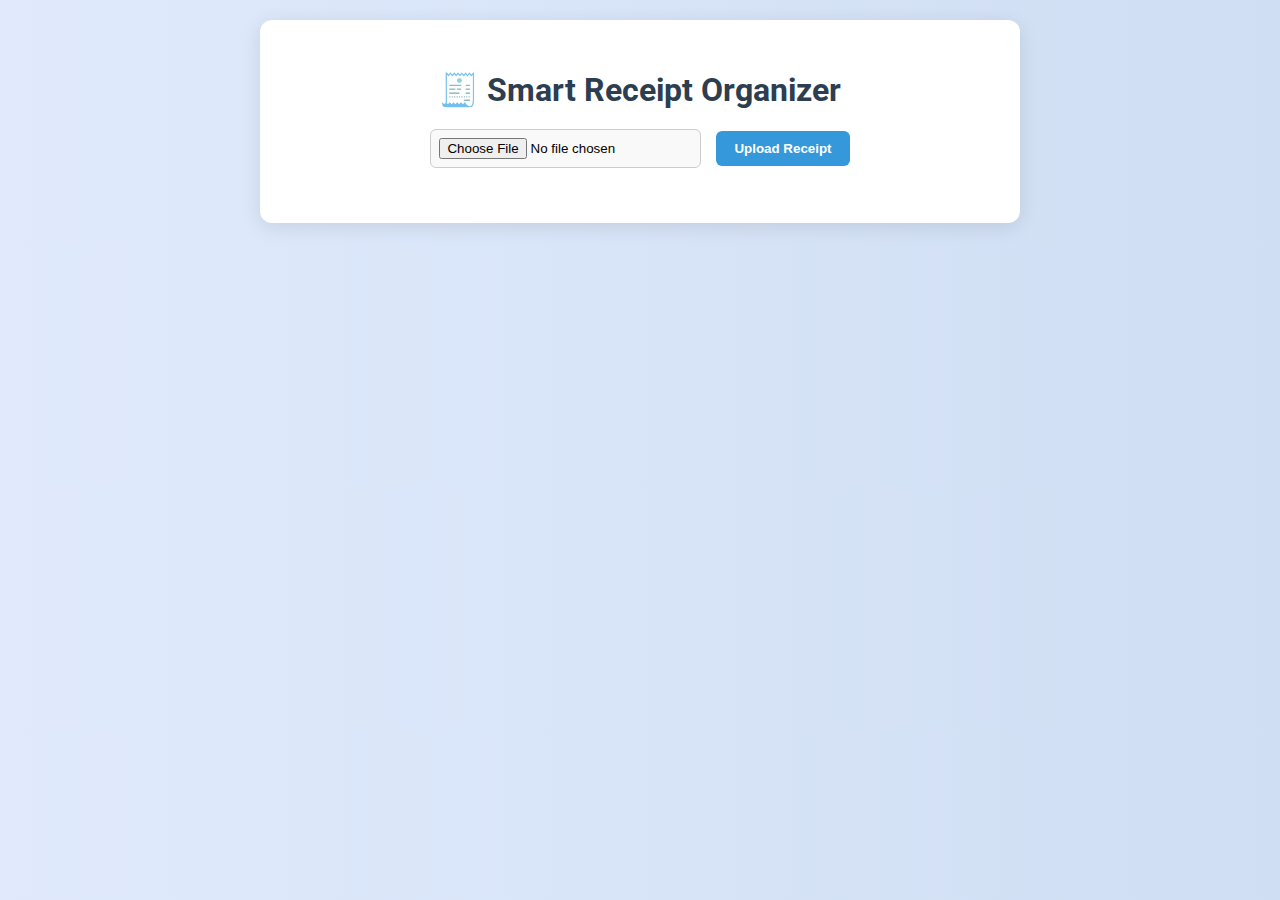
<file: index.html>
<!DOCTYPE html>
<html lang="en">
<head>
  <meta charset="UTF-8" />
  <meta name="viewport" content="width=device-width, initial-scale=1.0" />
  <title>Smart Receipt Organizer</title>
  <link rel="stylesheet" href="./style.css" />
  <link href="https://fonts.googleapis.com/css2?family=Roboto:wght@400;700&display=swap" rel="stylesheet">
</head>
<body>
  <div class="container">
    <h1>🧾 Smart Receipt Organizer</h1>

    <div class="upload-section">
      <input type="file" id="receiptFile" />
      <button onclick="uploadreceipt()">Upload Receipt</button>
    </div>

    <!-- <div class="receipts">
      <h2>📂 Uploaded Receipts</h2>
      <ul id="receiptList"></ul>
    </div> -->
  </div>
  <script src="./scrip.js" ></script>
  
</body>
</html>
</file>
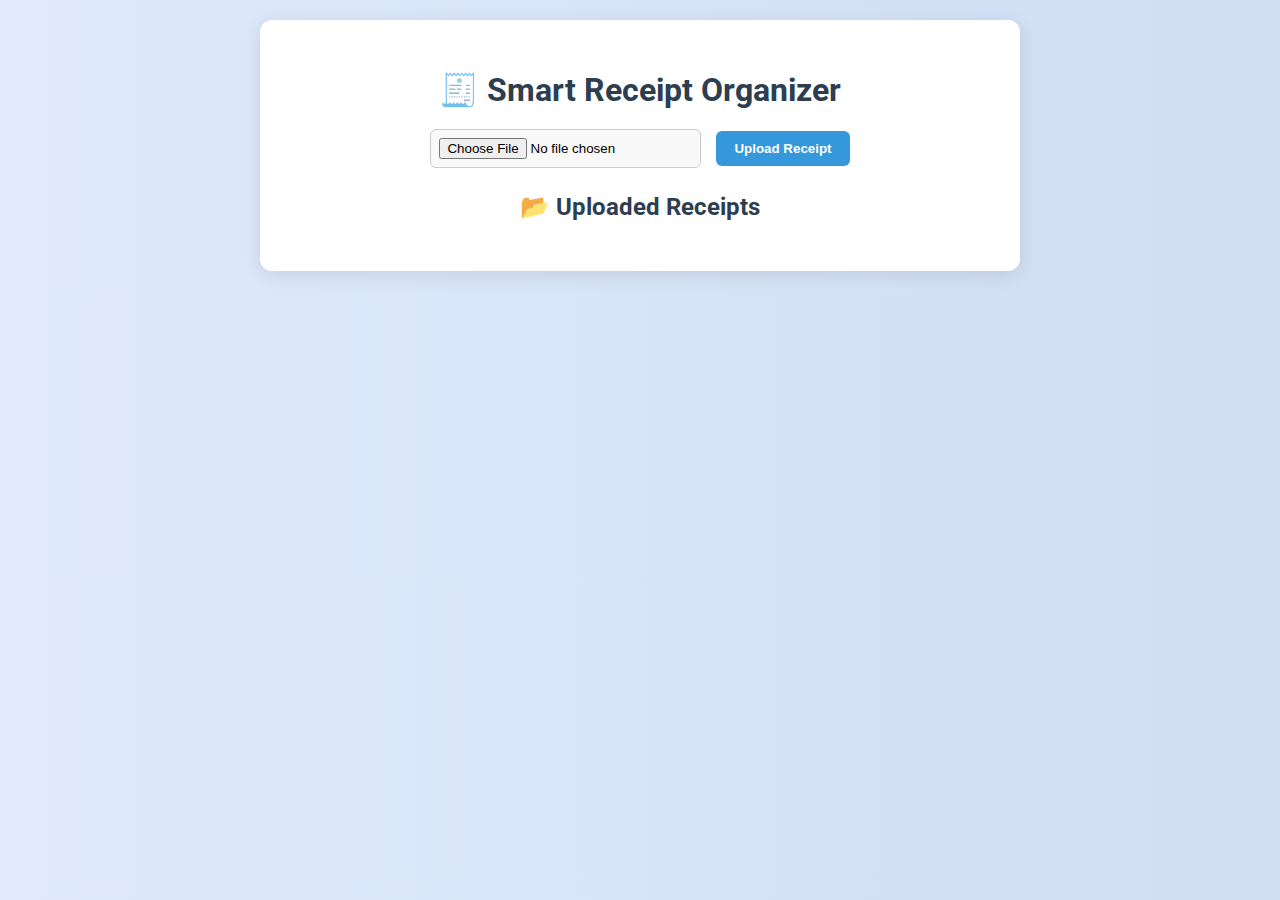
<file: docs/index.html>
<!DOCTYPE html>
<html lang="en">
<head>
  <meta charset="UTF-8" />
  <meta name="viewport" content="width=device-width, initial-scale=1.0" />
  <title>Smart Receipt Organizer</title>
  <link rel="stylesheet" href="./style.css" />
  <link href="https://fonts.googleapis.com/css2?family=Roboto:wght@400;700&display=swap" rel="stylesheet">
</head>
<body>
  <div class="container">
    <h1>🧾 Smart Receipt Organizer</h1>

    <div class="upload-section">
      <input type="file" id="receiptFile" />
      <button onclick="uploadreceipt()">Upload Receipt</button>
    </div>

    <div class="receipts">
      <h2>📂 Uploaded Receipts</h2>
      <ul id="receiptList"></ul>
    </div>
  </div>
  <script src="./scrip.js" ></script>
  
</body>
</html>
</file>
<file: style.css>
/* style.css */
body {
  font-family: 'Roboto', sans-serif;
  background: linear-gradient(to right, #e0eafc, #cfdef3);
  margin: 0;
  padding: 20px;
}

.container {
  max-width: 700px;
  margin: auto;
  background: #fff;
  padding: 30px;
  border-radius: 12px;
  box-shadow: 0 4px 20px rgba(0, 0, 0, 0.1);
  animation: fadeIn 0.5s ease-in;
}

@keyframes fadeIn {
  from { opacity: 0; transform: translateY(10px); }
  to { opacity: 1; transform: translateY(0); }
}

h1, h2 {
  text-align: center;
  color: #2c3e50;
  margin-bottom: 20px;
}

.upload-section {
  display: flex;
  justify-content: center;
  gap: 15px;
  margin-bottom: 25px;
  align-items: center;
}

input[type="file"] {
  padding: 8px;
  border: 1px solid #ccc;
  border-radius: 6px;
  background: #f9f9f9;
}

button {
  padding: 10px 18px;
  background-color: #3498db;
  border: none;
  color: white;
  font-weight: bold;
  border-radius: 6px;
  cursor: pointer;
  transition: background 0.3s;
}

button:hover {
  background-color: #2980b9;
}

.receipts ul {
  list-style: none;
  padding: 0;
}

.receipts li {
  background: #f1f1f1;
  margin: 10px 0;
  padding: 12px;
  border-radius: 8px;
  box-shadow: 0 1px 4px rgba(0, 0, 0, 0.08);
  transition: transform 0.2s;
}

.receipts li:hover {
  transform: scale(1.02);
}

.amount {
  font-size: 1.1em;
  color: #2ecc71;
  font-weight: bold;
}
</file>
<file: docs/style.css>
/* style.css */
body {
  font-family: 'Roboto', sans-serif;
  background: linear-gradient(to right, #e0eafc, #cfdef3);
  margin: 0;
  padding: 20px;
}

.container {
  max-width: 700px;
  margin: auto;
  background: #fff;
  padding: 30px;
  border-radius: 12px;
  box-shadow: 0 4px 20px rgba(0, 0, 0, 0.1);
  animation: fadeIn 0.5s ease-in;
}

@keyframes fadeIn {
  from { opacity: 0; transform: translateY(10px); }
  to { opacity: 1; transform: translateY(0); }
}

h1, h2 {
  text-align: center;
  color: #2c3e50;
  margin-bottom: 20px;
}

.upload-section {
  display: flex;
  justify-content: center;
  gap: 15px;
  margin-bottom: 25px;
  align-items: center;
}

input[type="file"] {
  padding: 8px;
  border: 1px solid #ccc;
  border-radius: 6px;
  background: #f9f9f9;
}

button {
  padding: 10px 18px;
  background-color: #3498db;
  border: none;
  color: white;
  font-weight: bold;
  border-radius: 6px;
  cursor: pointer;
  transition: background 0.3s;
}

button:hover {
  background-color: #2980b9;
}

.receipts ul {
  list-style: none;
  padding: 0;
}

.receipts li {
  background: #f1f1f1;
  margin: 10px 0;
  padding: 12px;
  border-radius: 8px;
  box-shadow: 0 1px 4px rgba(0, 0, 0, 0.08);
  transition: transform 0.2s;
}

.receipts li:hover {
  transform: scale(1.02);
}

.amount {
  font-size: 1.1em;
  color: #2ecc71;
  font-weight: bold;
}
</file>
